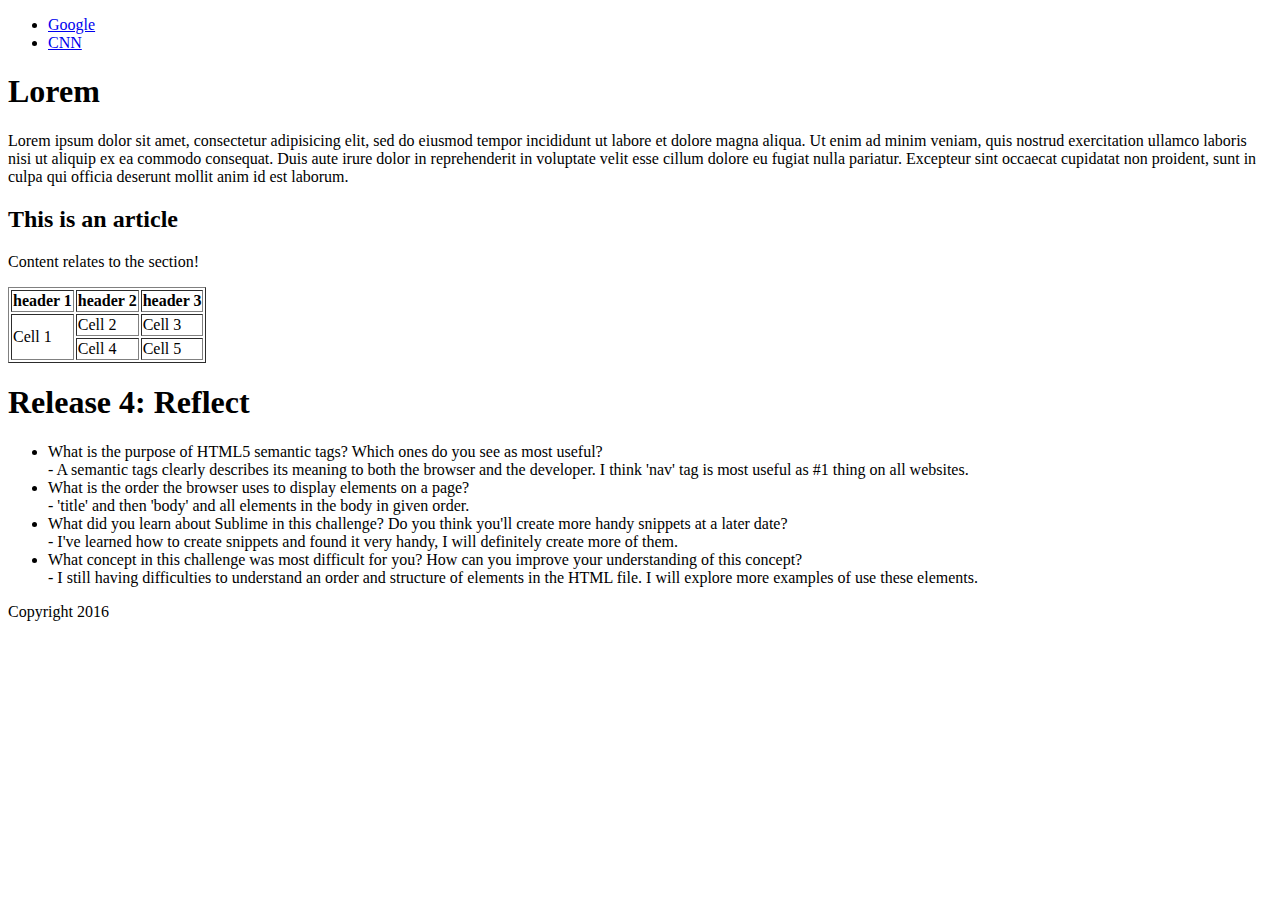
<file: html/gps/index.html>
<!DOCTYPE html>

<html> 
    
    <head> 
        <title>GPS</title>
    </head>
    
      <body>
        <header> 
            <nav>
            <ul> 
                <li><a href ="https://google.com">Google</a></li>
                <li><a href="http://cnn.com">CNN</a></li>
            </ul>
        </nav>
        </header>
            <main>
                <section>
                <h1> Lorem </h1>

                <p> Lorem ipsum dolor sit amet, consectetur adipisicing elit, sed do eiusmod
                tempor incididunt ut labore et dolore magna aliqua. Ut enim ad minim veniam,
                quis nostrud exercitation ullamco laboris nisi ut aliquip ex ea commodo
                consequat. Duis aute irure dolor in reprehenderit in voluptate velit esse
                cillum dolore eu fugiat nulla pariatur. Excepteur sint occaecat cupidatat non
                proident, sunt in culpa qui officia deserunt mollit anim id est laborum.</p>
                
                <article> 
                <h2>This is an article</h2>
                <p> Content relates to the section! </p>

                </article>

                </section>
                
                    <table border = "1">
                                <tr>
                                    <th> header 1  </th>
                                    <th> header 2 </th>
                                    <th> header 3 </th>
                                </tr>
                                <tr> 
                                    <td rowspan = "2"> Cell 1 </td>
                                    <td> Cell 2</td>
                                    <td> Cell 3</td>
                                </tr>
                
                                <tr> 
                                    <td>Cell 4</td>
                                    <td> Cell 5</td>
                                </tr>
                
                            </table>
                
            </main>

            <aside>
                <h1>Release 4: Reflect</h1>
                <p>
                <ul>
                <li>What is the purpose of HTML5 semantic tags? Which ones do you see as most useful?</li>
                - A semantic tags clearly describes its meaning to both the browser and the developer. I think 'nav' tag is most useful as #1 thing on all websites. 
                <li>What is the order the browser uses to display elements on a page?</li>
                - 'title' and then 'body' and all elements in the body in given order.
                <li>What did you learn about Sublime in this challenge? Do you think you'll create more handy snippets at a later date?</li>
                - I've learned how to create snippets and found it very handy, I will definitely create more of them. 
                <li>What concept in this challenge was most difficult for you? How can you improve your understanding of this concept?</li>
                - I still having difficulties to understand an order and structure of elements in the HTML file. I will explore more examples of use these elements.
                </ul>
                </p>
            </aside>
            <footer>
              <p>Copyright 2016</p>
           </footer>
        </body>
</html>
</file>
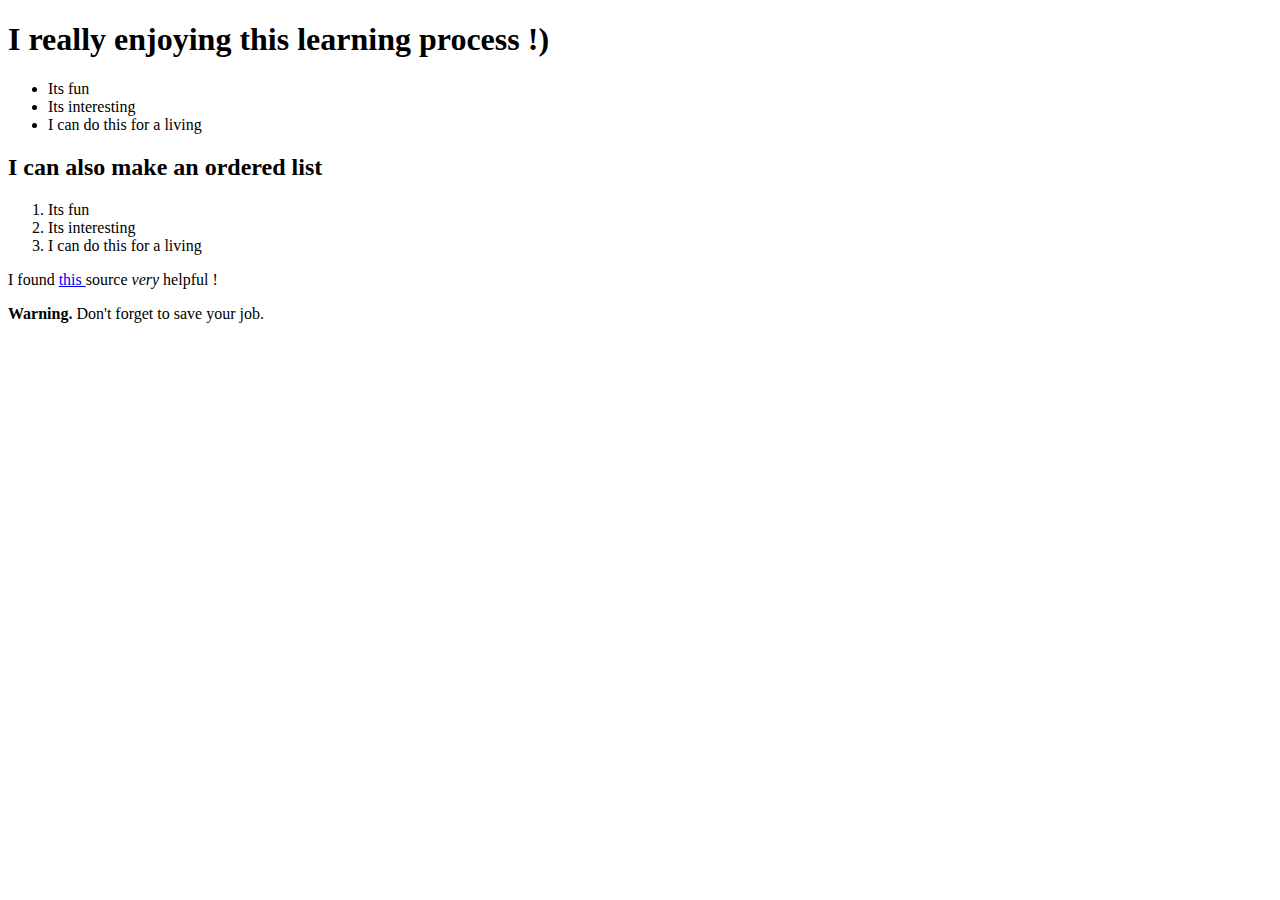
<file: html/web_basics/index.html>
<!DOCTYPE html>
<html>
  <head>
    <title> My first web page!!! </title>
  </head>
  <body>
    
    <h1> I really enjoying this learning process !) </h1>
    <ul>
      <li>Its fun </li>
      <li>Its interesting </li>
      <li>I can do this for a living </li>
    </ul>
    <h2>I can also make an ordered list</h2>
    <ol>    
    <li>Its fun </li>
    <li>Its interesting </li>
    <li>I can do this for a living </li>
    </ol>
   
    <p>I found <a href="http://html5doctor.com/element-index"> this </a> source <em>very</em> helpful !</p>
    <strong>Warning.</strong> Don't forget to save your job.
  </body>
</html>
</file>
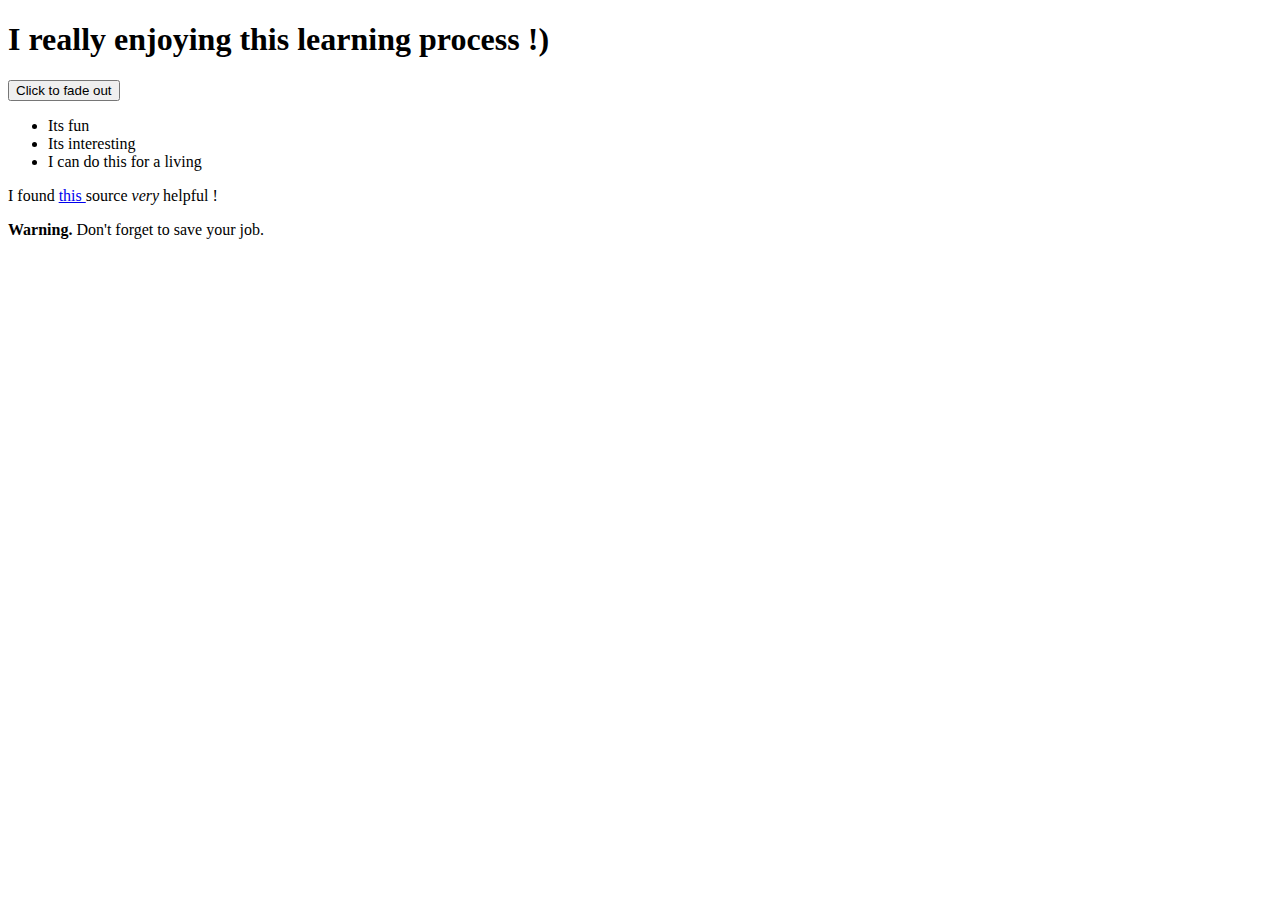
<file: web_dev/jquery/index.html>
<!DOCTYPE html>
<html>
  <head>
    <title> My jQuery test web page!!! </title>
    <script src="jquery-3.1.1.min.js"></script>
    <script>
$(document).ready(function(){
    $("h1").click(function(){
        $(this).hide();
    });
});
</script>
<script>
$(document).ready(function(){
    $("button").click(function(){
        $("#li1").fadeOut();
        $("#li2").fadeOut("slow");
        $("#li3").fadeOut(3000);
    });
});
</script>
  </head>
  <body>
    
    <h1> I really enjoying this learning process !)</h1>
    <button> Click to fade out </button>

    <ul>
      <li id="li1">Its fun </li>
      <li id="li2">Its interesting </li>
      <li id="li3">I can do this for a living </li>
    </ul>
           
    <p>I found <a href="http://www.w3schools.com/jquery/jquery_get_started.asp"> this </a> source <em>very</em> helpful !</p>
    <strong>Warning.</strong> Don't forget to save your job.
  </body>
</html>
</file>
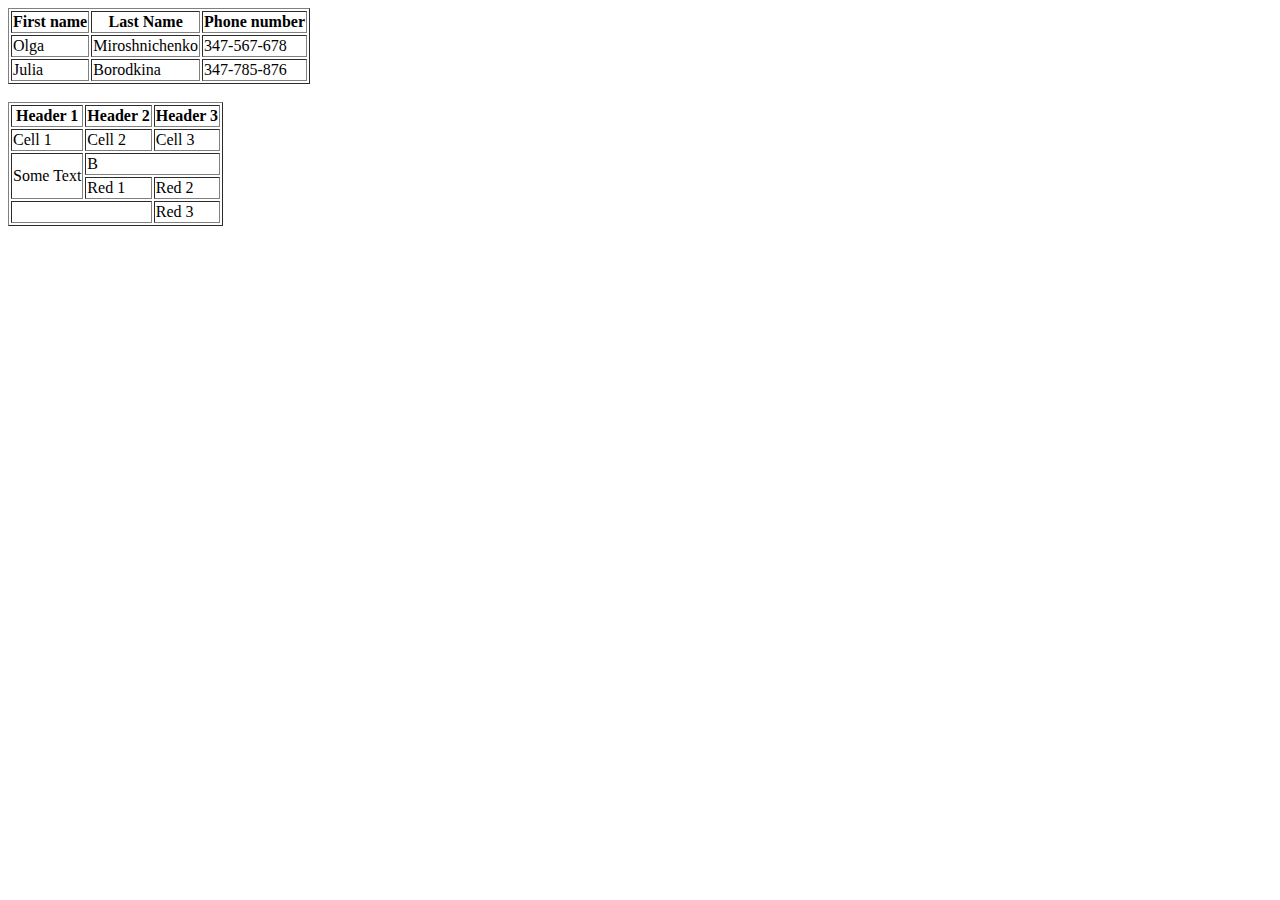
<file: html/table-practice.html>
<!DOCTYPE html>
<html>
<head>
  <title> Spreadsheet </title> 
</head>
<body>

<table border=1>
  <tr>
    <th>First name</th>
    <th>Last Name</th>
    <th>Phone number</th>
  </tr>
  
  <tr>
    <td>Olga</td>
    <td>Miroshnichenko</td>
    <td>347-567-678</td>
  </tr>
  
  <tr>
    <td>Julia</td>
    <td>Borodkina</td>
    <td>347-785-876</td>
  </tr>

</table>
<br>
<table border>
    <tr>
      <th>Header 1</th>
      <th>Header 2</th>
      <th>Header 3</th>
    </tr>
    <tr>
      <td>Cell 1</td>
      <td>Cell 2</td>
      <td>Cell 3</td>
    </tr>
    <tr>
      <td rowspan=2>Some Text</td>
      <td colspan=2> B</td>
      </tr>
    <tr>
      <td>Red 1</td>
      <td>Red 2</td>
    </tr>
    <tr>
    <td colspan=2>&nbsp;</td>
      <td>Red 3</td>
    </tr>
</table>

</body>
</html>
</file>
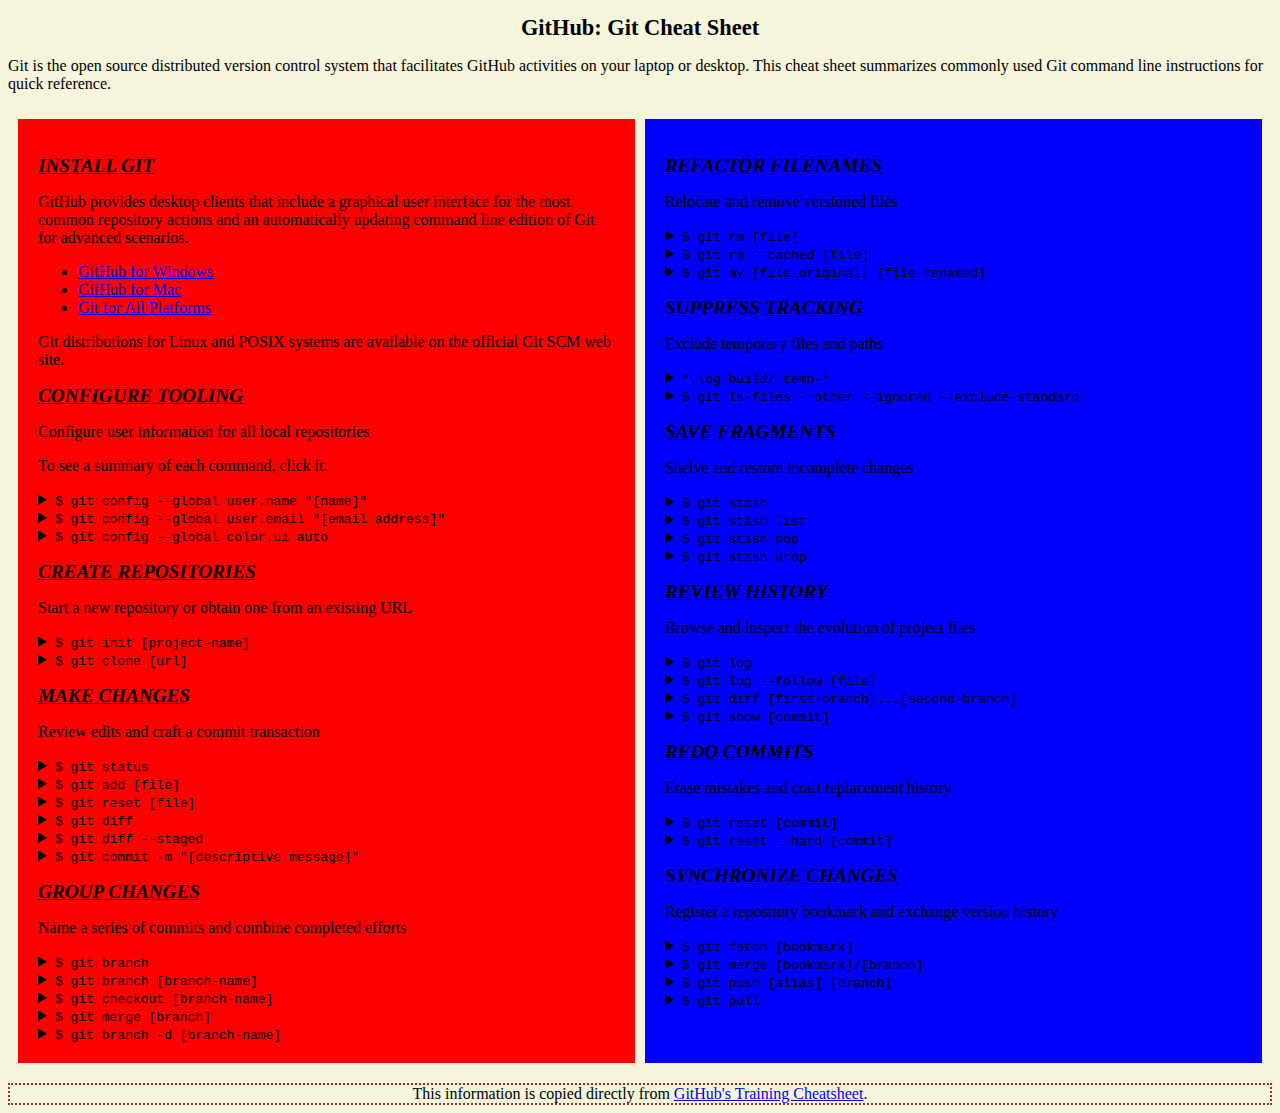
<file: css/gps/gps2-1.html>
<!--
Write your names here:
1.Tatiana
2.Nick
We spent [1,5] hours on this challenge.
-->

<!-- This challenge uses HTML5 syntax that may not be available in all browsers (It works in Chrome and Safari, from my testing. (<details> and<summary>). -->

<!DOCTYPE html>
<html lang="en">
  <head>
    <meta charset="UTF-8">
    <link rel="stylesheet" href="gps2-1.css">  <!-- Insert a link to the stylesheet here -->
    <title>Git Cheat Sheet</title>
  </head>

  <body>
    <header>
      <h1>GitHub: Git Cheat Sheet</h1>
      <p>Git is the open source distributed version control system that
        facilitates GitHub activities on your laptop or desktop.
        This cheat sheet summarizes commonly used Git command line
        instructions for quick reference.</p>
    </header>

    <section class="column-1">
      <article>
        <h2>INSTALL GIT</h2>
        <p>GitHub provides desktop clients that include a graphical user
        interface for the most common repository actions and an automatically
        updating command line edition of Git for advanced scenarios.</p>
        <ul>
          <li><a href="https://windows.github.com">GitHub for Windows</a></li>
          <li><a href="https://mac.github.com">GitHub for Mac</a></li>
          <li><a href="http://git-scm.com">Git for All Platforms</a></li>
        </ul>

        Git distributions for Linux and POSIX systems are available on the
        official Git SCM web site.
      </article>

      <article>
        <h2>CONFIGURE TOOLING</h2>
        <p>Configure user information for all local repositories</p>
        <p> To see a summary of each command, click it.</p>

        <details>
          <summary><code>$ git config --global user.name "[name]"</code></summary>
          <p>Sets the name you want attached to your commit transactions</p>
        </details>

        <details>
          <summary><code>$ git config --global user.email "[email address]"</code></summary>
          <p>Sets the email you want atached to your commit transactions</p>
        </details>

        <details>
          <summary><code>$ git config --global color.ui auto</code></summary>
          <p>Enables helpful colorization of command line output</p>
        </details>
      </article>

      <article>
        <h2>CREATE REPOSITORIES</h2>
        <p>Start a new repository or obtain one from an existing URL</p>

        <details>
          <summary><code>$ git init [project-name]</code></summary>
          <p>Creates a new local repository with the specified name</p>
        </details>

        <details>
          <summary><code>$ git clone [url]</code></summary>
          <p>Downloads a project and its entire version history</p>
        </details>
      </article>

      <article>
        <h2>MAKE CHANGES</h2>
        <p>Review edits and craft a commit transaction</p>

        <details>
          <summary><code>$ git status</code></summary>
          <p>Lists all new or modified files to be committed</p>
        </details>

        <details>
          <summary><code>$ git add [file]</code></summary>
          <p>Snapshots the file in preparation for versioning</p>
        </details>

        <details>
          <summary><code>$ git reset [file]</code></summary>
          <p>Unstages the file, but preserve its contents</p>
        </details>

        <details>
          <summary><code>$ git diff</code></summary>
          <p>Shows file differences not yet staged</p>
        </details>

        <details>
          <summary><code>$ git diff --staged</code></summary>
          <p>Shows file differences between staging and the last file version</p>
        </details>

        <details>
          <summary><code>$ git commit -m "[descriptive message]"</code></summary>
          <p>Records file snapshots permanently in version history</p>
        </details>
      </article>

      <article>
        <h2>GROUP CHANGES</h2>
        <p>Name a series of commits and combine completed efforts</p>

        <details>
          <summary><code>$ git branch</code></summary>
          <p>Lists all local branches in the current repository</p>
        </details>

        <details>
          <summary><code>$ git branch [branch-name]</code></summary>
          <p>Creates a new branch</p>
        </details>

        <details>
          <summary><code>$ git checkout [branch-name]</code></summary>
          <p>Switches to the specified branch and updates the working directory</p>
        </details>

        <details>
          <summary><code>$ git merge [branch]</code></summary>
          <p>Combines the specified branch’s history into the current branch</p>
        </details>

        <details>
          <summary><code>$ git branch -d [branch-name]</code></summary>
          <p>Deletes the specified branch</p>
        </details>
      </article>
    </section>

    <section class="column-2">
      <article>
        <h2>REFACTOR FILENAMES</h2>
        <p>Relocate and remove versioned files</p>

        <details>
          <summary><code>$ git rm [file]</code></summary>
          <p>Deletes the file from the working directory and stages the deletion</p>
        </details>

        <details>
          <summary><code>$ git rm --cached [file]</code></summary>
          <p>Removes the file from version control but preserves the file locally</p>
        </details>

        <details>
          <summary><code>$ git mv [file-original] [file-renamed]</code></summary>
          <p>Changes the file name and prepares it for commit</p>
        </details>
      </article>

      <article>
        <h2>SUPPRESS TRACKING</h2>
        <p>Exclude temporary files and paths</p>

        <details>
          <summary><code>*.log
                    build/
                    temp-*
          </code></summary>
          <p>A text file named .gitignore suppresses accidental versioning of files and paths matching the specified paterns</p>
        </details>

        <details>
          <summary><code>$ git ls-files --other --ignored --exclude-standard</code></summary>
          <p>Lists all ignored files in this project</p>
        </details>
      </article>

      <article>
        <h2>SAVE FRAGMENTS</h2>
        <p>Shelve and restore incomplete changes</p>

        <details>
          <summary><code>$ git stash</code></summary>
          <p>Temporarily stores all modified tracked files</p>
        </details>

        <details>
          <summary><code>$ git stash list</code></summary>
          <p>Lists all stashed changes</p>
        </details>

        <details>
          <summary><code>$ git stash pop</code></summary>
          <p>Restores the most recently stashed files</p>
        </details>

        <details>
          <summary><code>$ git stash drop</code></summary>
          <p>Discards the most recently stashed changes</p>
        </details>

      </article>

      <article>
        <h2>REVIEW HISTORY</h2>
        <p>Browse and inspect the evolution of project files</p>

        <details>
          <summary><code>$ git log</code></summary>
          <p>Lists version history for the current branch</p>
        </details>

        <details>
          <summary><code>$ git log --follow [file]</code></summary>
          <p>Lists version history for a file, including renames</p>
        </details>

        <details>
          <summary><code>$ git diff [first-branch]...[second-branch]</code></summary>
          <p>Shows content differences between two branches</p>
        </details>

        <details>
          <summary><code>$ git show [commit]</code></summary>
          <p>Outputs metadata and content changes of the specified commit</p>
        </details>
      </article>

      <article>
        <h2>REDO COMMITS</h2>
        <p>Erase mistakes and craft replacement history</p>

        <details>
          <summary><code>$ git reset [commit]</code></summary>
          <p>Undoes all commits after [commit], preserving changes locally</p>
        </details>

        <details>
          <summary><code>$ git reset --hard [commit]</code></summary>
          <p>Discards all history and changes back to the specified commit</p>
        </details>
      </article>

      <article>
        <h2>SYNCHRONIZE CHANGES</h2>
        <p>Register a repository bookmark and exchange version history</p>

        <details>
          <summary><code>$ git fetch [bookmark]</code></summary>
          <p>Downloads all history from the repository bookmark</p>
        </details>

        <details>
          <summary><code>$ git merge [bookmark]/[branch]</code></summary>
          <p>Combines bookmark’s branch into current local branch</p>
        </details>

        <details>
          <summary><code>$ git push [alias] [branch]</code></summary>
          <p>Uploads all local branch commits to GitHub</p>
        </details>

        <details>
          <summary><code>$ git pull</code></summary>
          <p>Downloads bookmark history and incorporates changes</p>
        </details>
      </article>
    </section>

    <footer>
      This information is copied directly from <a href="https://training.github.com/kit/downloads/github-git-cheat-sheet.pdf">GitHub's Training Cheatsheet</a>.
    </footer>
  <!-- I feel much more confident with positioning after this GPS session, I've learned how use of <table> element can be helpful for it. Learning process is getting better, the more I learn the bigger picture I get and it make more sense -->
  </body>
</html>
</file>
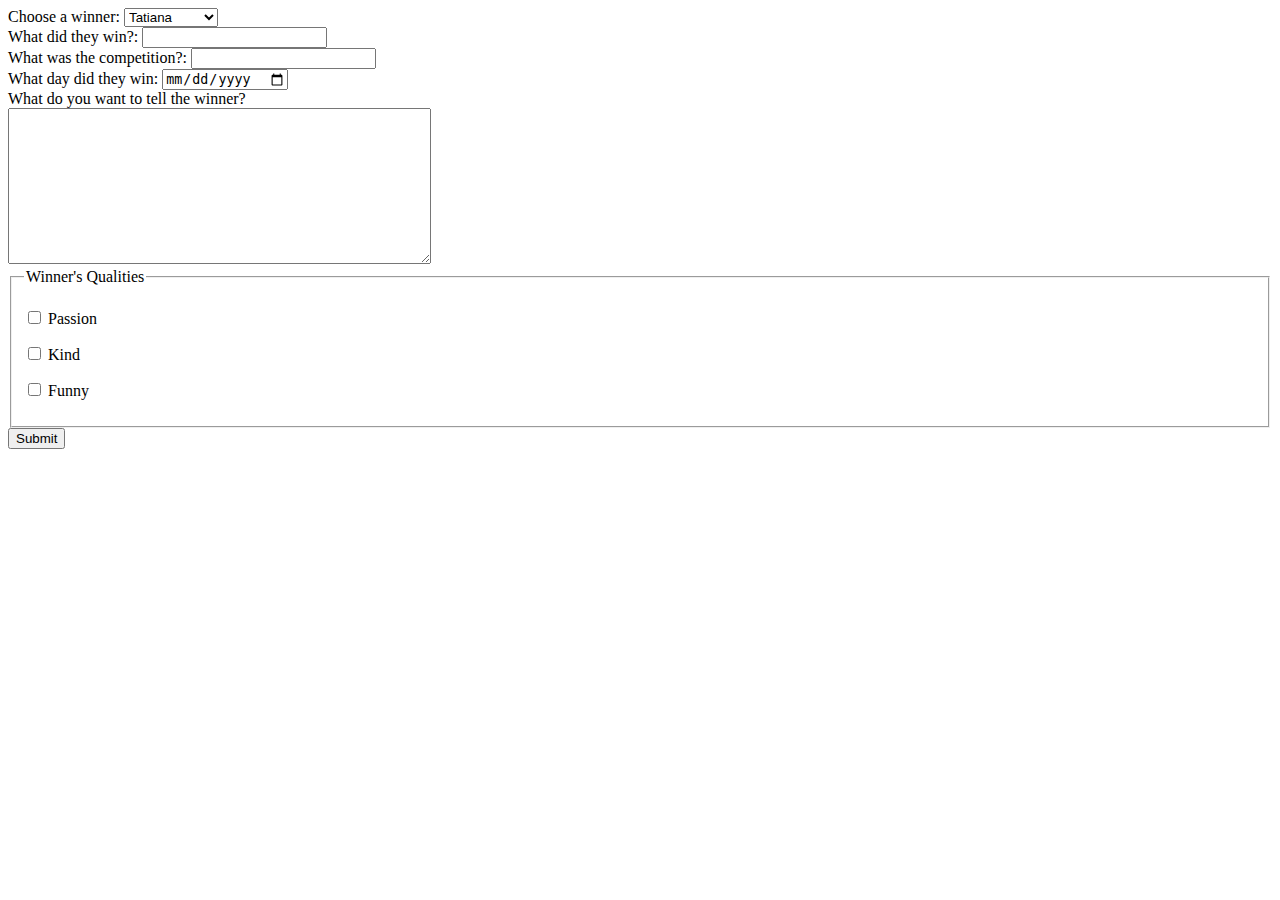
<file: html/forms/practice-form.html>
<!DOCTYPE html>
<html>
<head>
  <title>Practice Form</title>
</head>
<body>
<form action="success.html" method="post">
  <div>
    <label>Choose a winner:</label>
    <select>
      <option value = "Tatiana">Tatiana</option>
      <option value = "Ian">Ian</option>
      <option value = "Some Loser">Some Loser</option>
     </select>
  </div>
  <div>
    <label>What did they win?:</label>
    <input type="text" name="prize">
  </div>
  <div>
    <label>What was the competition?:</label>
    <input type="text" name="contest">
  </div>
  <div>
    <label>What day did they win:</label>
    <input type="date" name="date">
  </div>
  <div>
    <label>What do you want to tell the winner?</label>
    <br>
    <textarea cols="50" rows="10" name="message"></textarea>
  </div>
  <fieldset>
    <legend> Winner's Qualities </legend>
          <p><label> <input type=checkbox name="Qualities" value="passion"> Passion </label></p>
    <p><label> <input type=checkbox name="Qualities" value="kind">  Kind </label></p>
    <p><label> <input type=checkbox name="Qualities" value="funny"> Funny </label></p>

  </fieldset>
  <button type="submit">Submit</button>
</form>
</body>
</html>
</file>
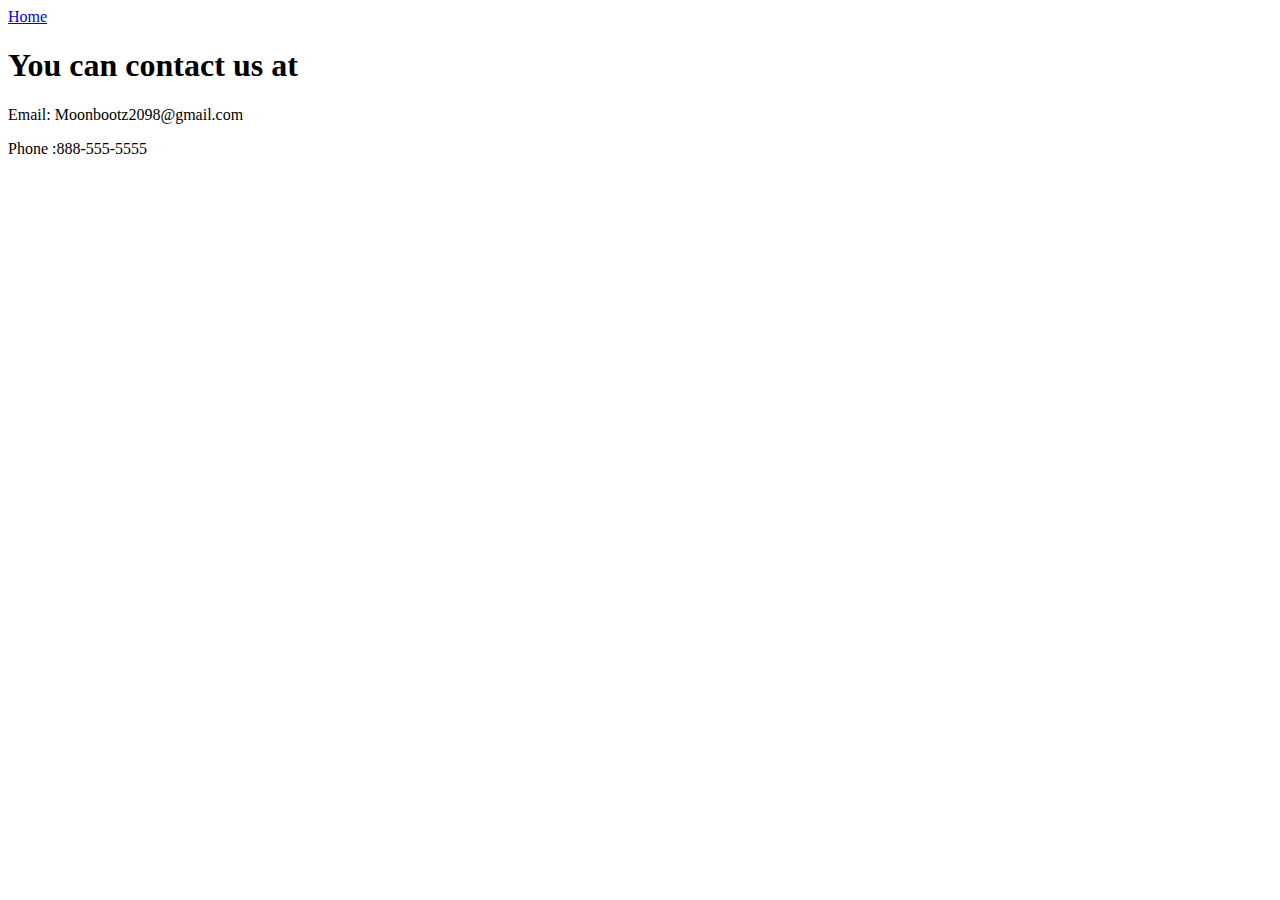
<file: html/moon_bootz/contact.html>
<!DOCTYPE html>
<html>
<head>
	<title>Contact Us!</title>

</head>


<header> <li>
            <a href="index.html">Home</a>
            </li>
           
<body>
<h1> You can contact us at</h1>
<p> Email: Moonbootz2098@gmail.com</p>
<p>Phone :888-555-5555</p>
</body>
</html>
</file>
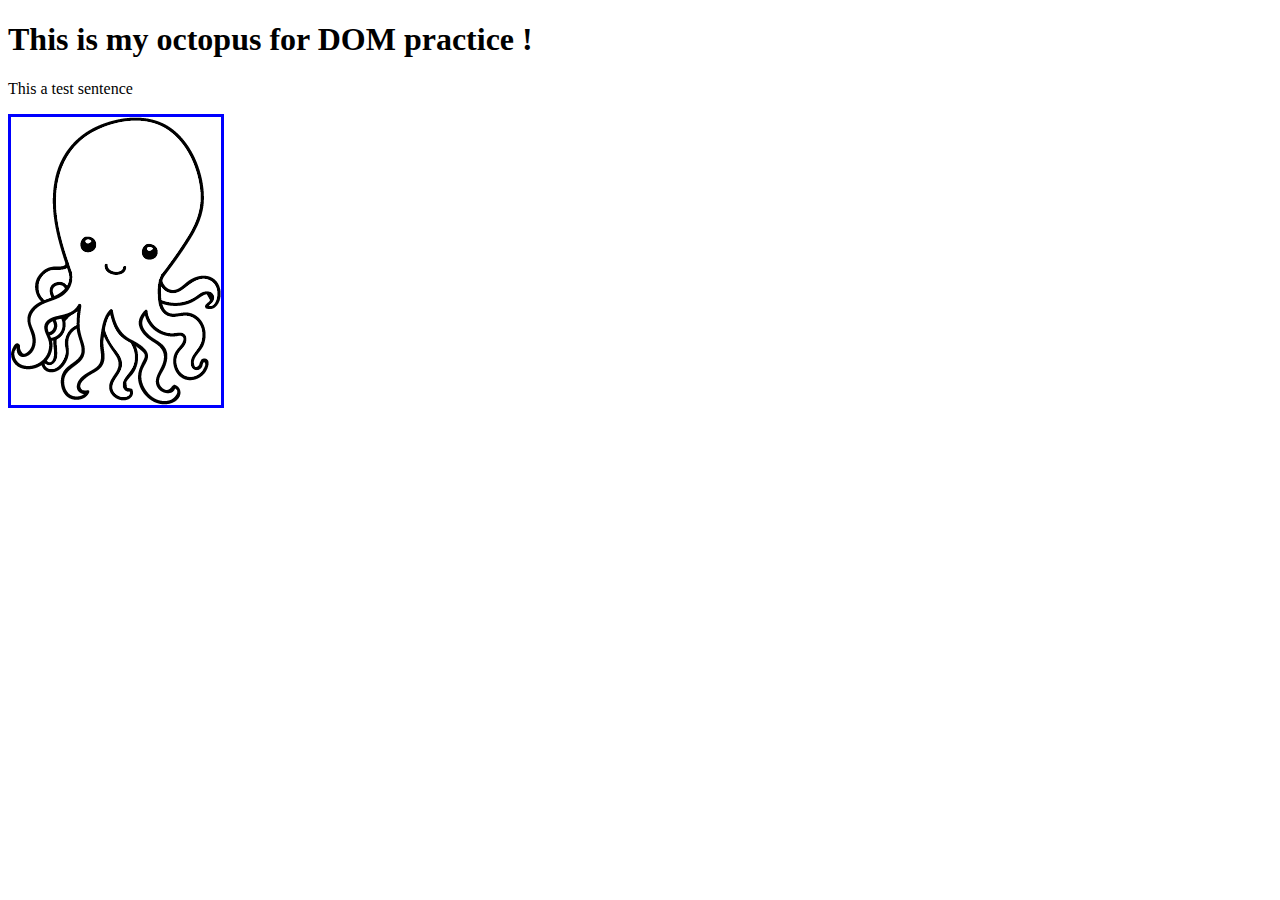
<file: web_dev/client_side_js/cool.octopus.html>
<!DOCTYPE html>
<html>
<head>
  <title>Cool octopus</title>
  <link rel="stylesheet" href="octopus.style.css" type="text/css">
</head>
<body>
   <h1>This is my octopus for DOM practice !</h1>
   <p>This a test sentence</p>
   <img id="octopus" src="octopus.png">
   </body>
   <script src="script.js"></script>
</html>
</file>
<file: css/gps/gps2-1.css>
body {
  font-family: Georgia;  
  font-size: 1em;
  background-color: beige;
  border-spacing: 10px;
}

h1 {
  font-size: 1.4em; 
  text-align: center;
}


h2 {
  font-size: 1.2em;
  text-decoration: underline;
  font-style: italic;
}

a:hover {
  color: pink;  
}

section {
  display: table-cell;
  margin: 20px;
  width: 50%;
}

.column-1 {
  background-color: red;
  padding: 20px;
  }
.column-2 {
  background-color: blue;
  padding: 20px;
  }

footer {
  border: 2px dotted brown;
  text-align: center;
  margin-top: 10px;
}
</file>
<file: web_dev/client_side_js/octopus.style.css>
.octopus {
  margin-top: 100px;
  margin-left: 550px;
  position: relative;
 z-index: -1;
}

.hat {
  position: absolute;
  left: 540px;
  top: 30px;

}

.glasses {
    position: absolute;
    left: 600px;
    top: 210px;
    }
</file>
